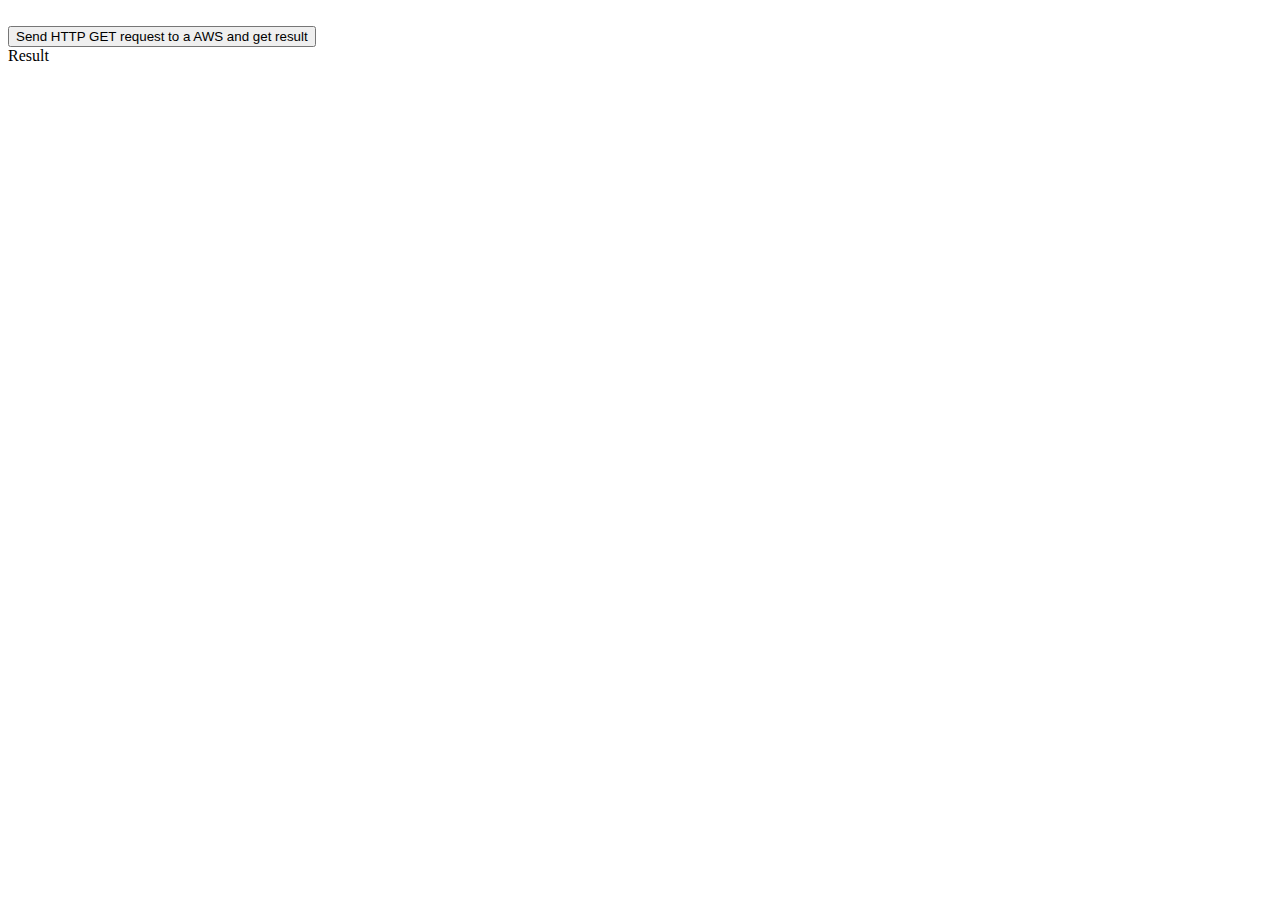
<file: src/web/test.html>
<!DOCTYPE html>
<html>
<head>
<script src="https://ajax.googleapis.com/ajax/libs/jquery/3.1.1/jquery.min.js"></script>
<script>
	$(document).ready(function(){
		$("#getReq").click(function(){
			$.ajax({
				url: 'https://jm9p05fq33.execute-api.us-west-2.amazonaws.com/beta/PalliativeCare?TableName=TestPatient',
				type: 'POST',
				data: JSON.stringify({"TableName": "TestPatient", "Item": {"username":"Paul", "password":"1111", "interest":"basketball"}}),
				success: function(data) {
				alert("POSTed successfully");
			},
			error: function(xhr, ajaxOptions, thrownError) {
				alert("Error");
			}
		});
	});
});
</script>
</head>
<body>
<div>
<br>
<button id="getReq">Send HTTP GET request to a AWS and get result</button>
<br>
</div>
<div id="result">
Result
</div>
</body>
</html>
</file>
